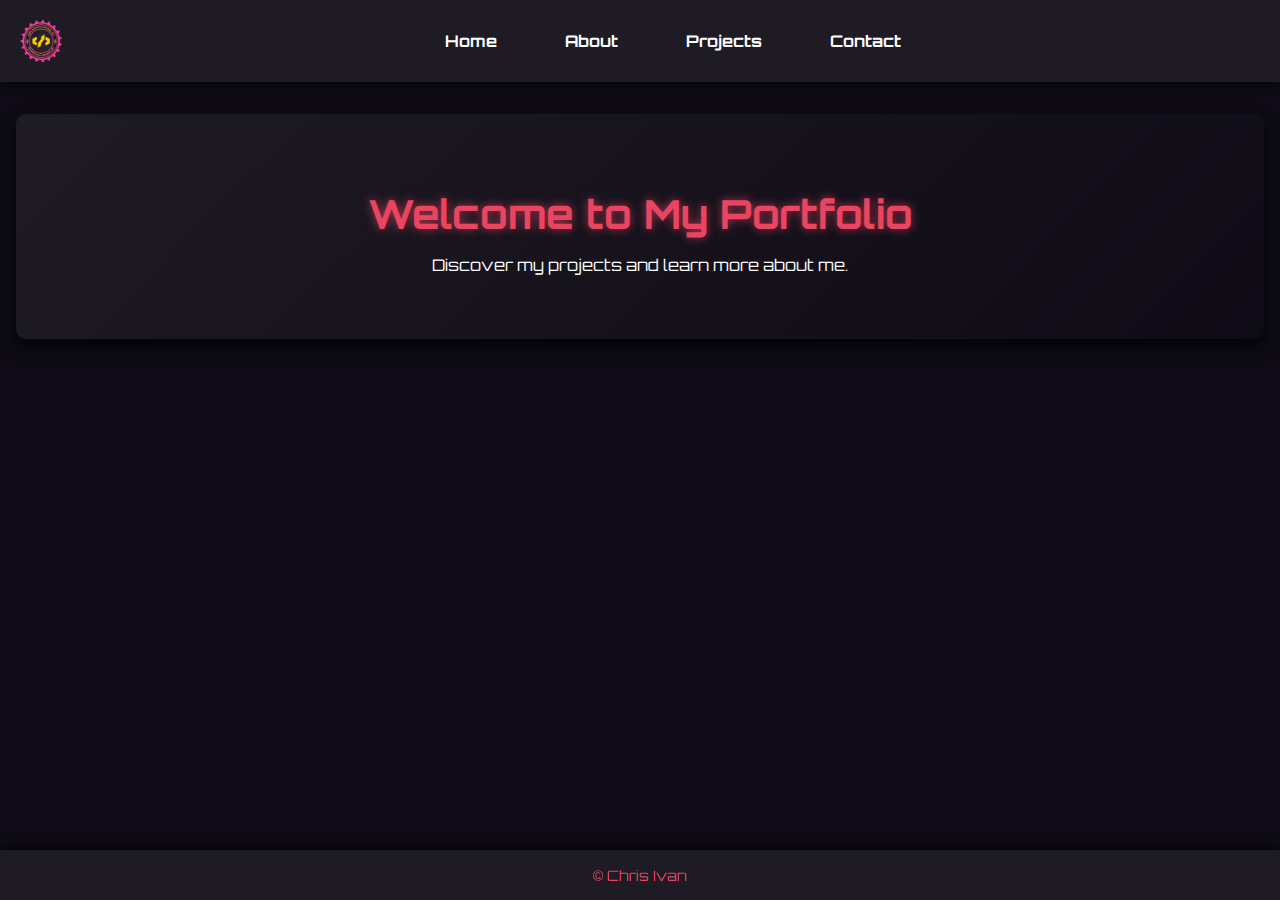
<file: index.html>
<!DOCTYPE html>
<html lang="en">
<head>
    <meta charset="UTF-8">
    <meta name="viewport" content="width=device-width, initial-scale=1.0">
    <title>Home - Personal Portfolio</title>
    <link rel="stylesheet" href="style.css">
</head>
<body>
    <header>
        <img src="itwizard.png" alt="Logo" class="logo">
        <nav>
            <ul>
                <li><a href="index.html">Home</a></li>
                <li><a href="about.html">About</a></li>
                <li><a href="projects.html">Projects</a></li>
                <li><a href="contact.html">Contact</a></li>
            </ul>
        </nav>
    </header>
    <main>
        <section class="hero">
            <h1>Welcome to My Portfolio</h1>
            <p>Discover my projects and learn more about me.</p>
        </section>
    </main>
    <footer>
        <p>&copy; Chris Ivan</p>
    </footer>
</body>
</html>
</file>
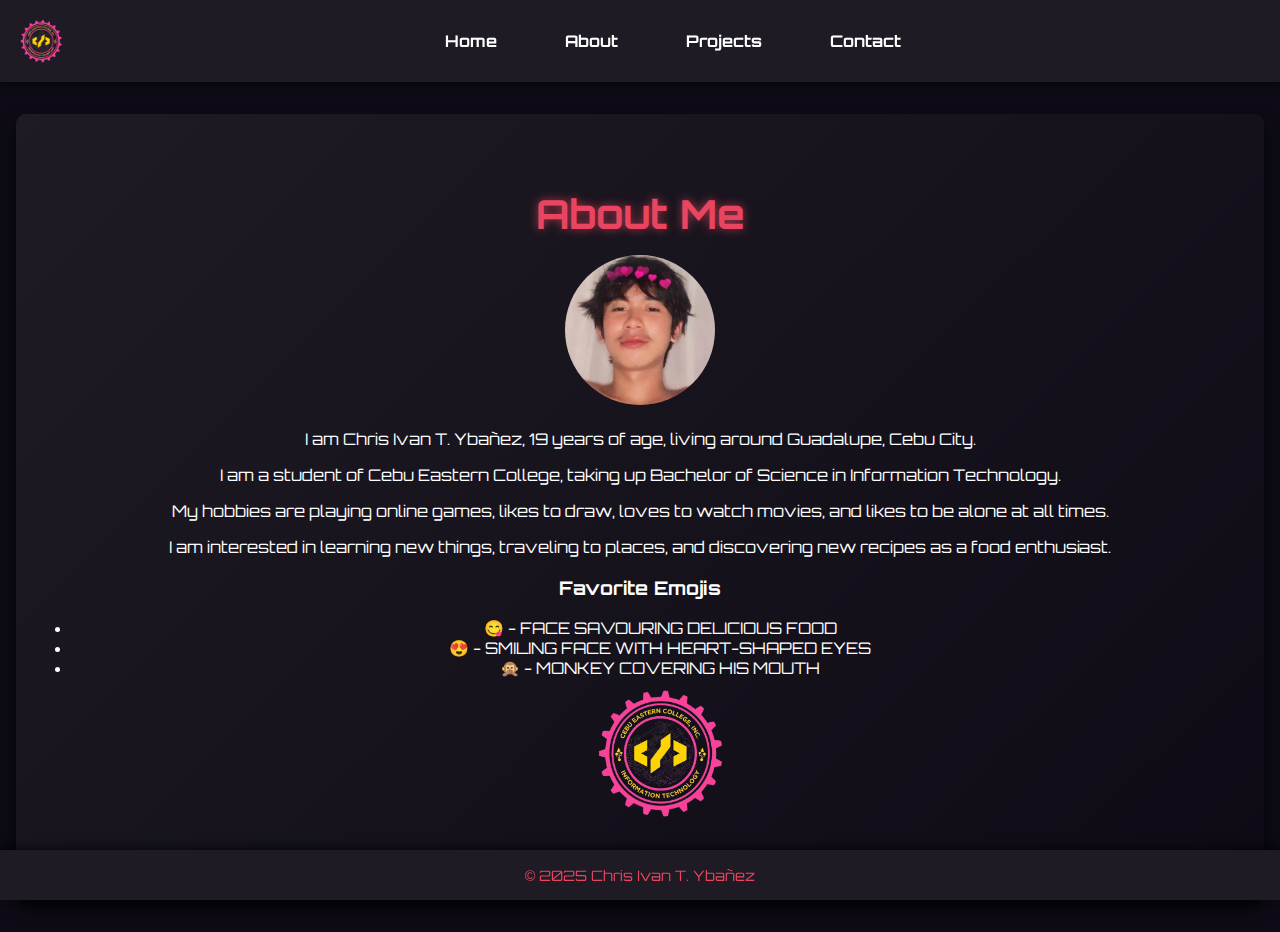
<file: about.html>
<!DOCTYPE html>
<html lang="en">
<head>
    <meta charset="UTF-8">
    <meta name="viewport" content="width=device-width, initial-scale=1.0">
    <title>About - Personal Portfolio</title>
    <link rel="stylesheet" href="style.css">
</head>
<body>
    <header>
        <img src="itwizard.png" alt="Logo" class="logo">
        <nav>
            <ul>
                <li><a href="index.html">Home</a></li>
                <li><a href="about.html">About</a></li>
                <li><a href="projects.html">Projects</a></li>
                <li><a href="contact.html">Contact</a></li>
            </ul>
        </nav>
    </header>
    <main>
        <section class="about">
            <h1>About Me</h1>
            <div class="profile-container">
                <img src="af.jpg" alt="Profile Picture" class="profile-picture">
            </div>
            <p>I am Chris Ivan T. Ybañez, 19 years of age, living around Guadalupe, Cebu City.</p>
            <p>I am a student of Cebu Eastern College, taking up Bachelor of Science in Information Technology.</p>
            <p>My hobbies are playing online games, likes to draw, loves to watch movies, and likes to be alone at all times.</p> 
            <p>I am interested in learning new things, traveling to places, and discovering new recipes as a food enthusiast. </p>
            
            <h3>Favorite Emojis</h3>
                <ul>
                <li>&#128523; - FACE SAVOURING DELICIOUS FOOD</li>
                <li>&#128525; - SMILING FACE WITH HEART-SHAPED EYES</li>
                <li>&#128586; - MONKEY COVERING HIS MOUTH</li>
            <div class="course-container">
                <img src="itwizard.png" alt="IT/Information Technology" class="course-picture" >
                
            </div>
        </section>
    </main>
    <footer>
        <p>&copy; 2025 Chris Ivan T. Ybañez</p>
    </footer>
</body>
</html>
</file>
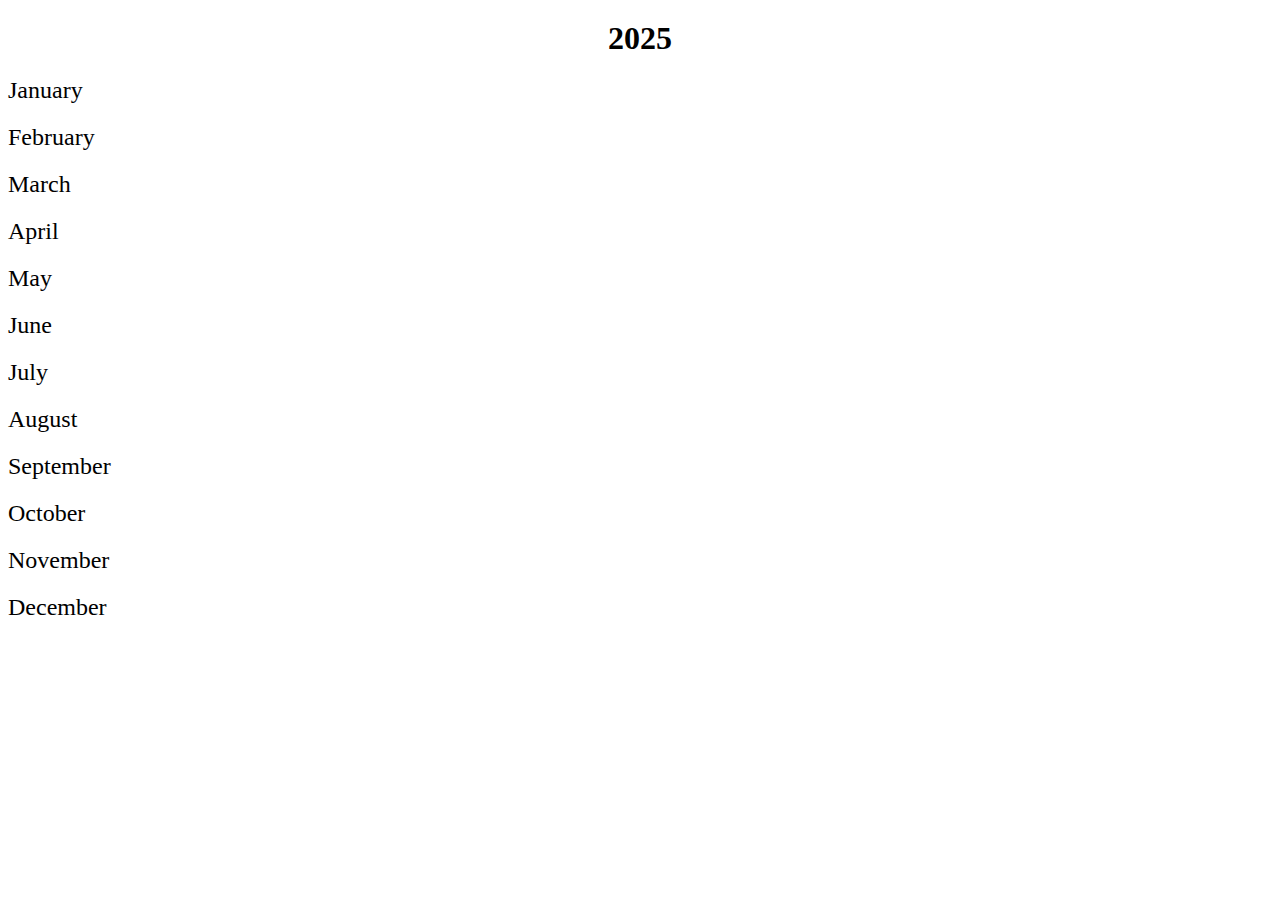
<file: Calendar X Project.html>
<!DOCTYPE html>
    <html lang="en">
    <head>
        <style>
            .year {
                text-align: center;
                font-size: 2em;
                margin: 20px 0;
                font-weight: bold;
                font-style: Arial;
            }
            .month {
                text-align: left;
                font-size: 1.5em;
                margin: 20px 0;
                cursor: pointer;
            }
            .calendar {
                display: none;
                grid-template-columns: repeat(7, 1fr);
                gap: 10px;
                max-width: 100%;
                margin: 0 auto;
                border: 1px solid #000; 
                padding: 10px;
                background-size: 500px;
                background-position: center;
            }
            .calendar.active {
                display: grid;
            }
            .day {
                padding: 10pt;
                border: 1px solid #000000;
                background-color: rgb(71, 173, 204);
                text-align: center;
            }
            .header {
                font-weight: bold;
                background-color: #f0f0f0;
                border: 1px solid #000; 
                text-align: center;
                font-size: 20pt;
            }
            .months-container {
                display: grid;
                grid-template-columns: repeat(4, 1fr);
                gap: 20px;
            }
            @media (max-width: 400px) {
                .day {
                    padding: 10px;
                }
                .months-container {
                    grid-template-columns: repeat(2, 1fr);
                }
            }
        </style>
        <script>
            document.addEventListener('DOMContentLoaded', function() {
                const months = document.querySelectorAll('.month');
                const calendars = document.querySelectorAll('.calendar');
                const backgrounds = [
                    'url(images/WIN_20241026_18_59_54_Pro.jpg)', 'url(images/WIN_20241026_18_59_46_Pro.jpg)', 'url(images/march.jpg)', 'url(images/april.jpg)',
                    'url(may.jpg)', 'url(june.jpg)', 'url(july.jpg)', 'url(august.jpg)',
                    'url(september.jpg)', 'url(october.jpg)', 'url(november.jpg)', 'url(december.jpg)'
                ];

                months.forEach((month, index) => {
                    month.addEventListener('click', () => {
                        calendars.forEach(calendar => calendar.classList.remove('active'));
                        calendars[index].classList.add('active');
                        calendars[index].style.backgroundImage = backgrounds[index];
                    });
                });

                const days = document.querySelectorAll('.calendar .day');
                days.forEach((day, index) => {
                    const dayOfMonth = index % 7;
                    if (dayOfMonth === 0 || dayOfMonth === 6) { // 0 is Sunday, 6 is Saturday
                        day.classList.add('highlight');
                    }
                });
            });
        </script>
    </head>
    <body>    <div class="year">2025</div>    
        <div class="month">January</div>
        <div class="calendar">
            <div class="header">Sun</div>
            <div class="header">Mon</div>
            <div class="header">Tue</div>
            <div class="header">Wed</div>
            <div class="header">Thu</div>
            <div class="header">Fri</div>
            <div class="header">Sat</div>
            <div class="day">1</div>
            <div class="day">2</div>
            <div class="day">3</div>
            <div class="day">4</div>
            <div class="day">5</div>
            <div class="day">6</div>
            <div class="day">7</div>
            <div class="day">8</div>
            <div class="day">9</div>
            <div class="day">10</div>
            <div class="day">11</div>
            <div class="day">12</div>
            <div class="day">13</div>
            <div class="day">14</div>
            <div class="day">15</div>
            <div class="day">16</div>
            <div class="day">17</div>
            <div class="day">18</div>
            <div class="day">19</div>
            <div class="day">20</div>
            <div class="day">21</div>
            <div class="day">22</div>
            <div class="day">23</div>
            <div class="day">24</div>
            <div class="day">25</div>
            <div class="day">26</div>
            <div class="day">27</div>
            <div class="day">28</div>
            <div class="day">29</div>
            <div class="day">30</div>
            <div class="day">31</div>
    </div>
    <div class="month">February</div>
    <div class="calendar">
        <div class="header">Sun</div>
        <div class="header">Mon</div>
        <div class="header">Tue</div>
        <div class="header">Wed</div>
        <div class="header">Thu</div>
        <div class="header">Fri</div>
        <div class="header">Sat</div>
        <div class="day">1</div>
        <div class="day">2</div>
        <div class="day">3</div>
        <div class="day">4</div>
        <div class="day">5</div>
        <div class="day">6</div>
        <div class="day">7</div>
        <div class="day">8</div>
        <div class="day">9</div>
        <div class="day">10</div>
        <div class="day">11</div>
        <div class="day">12</div>
        <div class="day">13</div>
        <div class="day">14</div>
        <div class="day">15</div>
        <div class="day">16</div>
        <div class="day">17</div>
        <div class="day">18</div>
        <div class="day">19</div>
        <div class="day">20</div>
        <div class="day">21</div>
        <div class="day">22</div>
        <div class="day">23</div>
        <div class="day">24</div>
        <div class="day">25</div>
        <div class="day">26</div>
        <div class="day">27</div>
        <div class="day">28</div>
    </div>
    <div class="month">March</div>
    <div class="calendar">
        <div class="header">Sun</div>
        <div class="header">Mon</div>
        <div class="header">Tue</div>
        <div class="header">Wed</div>
        <div class="header">Thu</div>
        <div class="header">Fri</div>
        <div class="header">Sat</div>
        <div class="day">1</div>
        <div class="day">2</div>
        <div class="day">3</div>
        <div class="day">4</div>
        <div class="day">5</div>
        <div class="day">6</div>
        <div class="day">7</div>
        <div class="day">8</div>
        <div class="day">9</div>
        <div class="day">10</div>
        <div class="day">11</div>
        <div class="day">12</div>
        <div class="day">13</div>
        <div class="day">14</div>
        <div class="day">15</div>
        <div class="day">16</div>
        <div class="day">17</div>
        <div class="day">18</div>
        <div class="day">19</div>
        <div class="day">20</div>
        <div class="day">21</div>
        <div class="day">22</div>
        <div class="day">23</div>
        <div class="day">24</div>
        <div class="day">25</div>
        <div class="day">26</div>
        <div class="day">27</div>
        <div class="day">28</div>
        <div class="day">29</div>
        <div class="day">30</div>
        <div class="day">31</div>
    </div>
    <div class="month">April</div>
    <div class="calendar">
        <div class="header">Sun</div>
        <div class="header">Mon</div>
        <div class="header">Tue</div>
        <div class="header">Wed</div>
        <div class="header">Thu</div>
        <div class="header">Fri</div>
        <div class="header">Sat</div>
        <div class="day">1</div>
        <div class="day">2</div>
        <div class="day">3</div>
        <div class="day">4</div>
        <div class="day">5</div>
        <div class="day">6</div>
        <div class="day">7</div>
        <div class="day">8</div>
        <div class="day">9</div>
        <div class="day">10</div>
        <div class="day">11</div>
        <div class="day">12</div>
        <div class="day">13</div>
        <div class="day">14</div>
        <div class="day">15</div>
        <div class="day">16</div>
        <div class="day">17</div>
        <div class="day">18</div>
        <div class="day">19</div>
        <div class="day">20</div>
        <div class="day">21</div>
        <div class="day">22</div>
        <div class="day">23</div>
        <div class="day">24</div>
        <div class="day">25</div>
        <div class="day">26</div>
        <div class="day">27</div>
        <div class="day">28</div>
        <div class="day">29</div>
        <div class="day">30</div>
    </div>
    <div class="month">May</div>
    <div class="calendar">
        <div class="header">Sun</div>
        <div class="header">Mon</div>
        <div class="header">Tue</div>
        <div class="header">Wed</div>
        <div class="header">Thu</div>
        <div class="header">Fri</div>
        <div class="header">Sat</div>
        <div class="day">1</div>
        <div class="day">2</div>
        <div class="day">3</div>
        <div class="day">4</div>
        <div class="day">5</div>
        <div class="day">6</div>
        <div class="day">7</div>
        <div class="day">8</div>
        <div class="day">9</div>
        <div class="day">10</div>
        <div class="day">11</div>
        <div class="day">12</div>
        <div class="day">13</div>
        <div class="day">14</div>
        <div class="day">15</div>
        <div class="day">16</div>
        <div class="day">17</div>
        <div class="day">18</div>
        <div class="day">19</div>
        <div class="day">20</div>
        <div class="day">21</div>
        <div class="day">22</div>
        <div class="day">23</div>
        <div class="day">24</div>
        <div class="day">25</div>
        <div class="day">26</div>
        <div class="day">27</div>
        <div class="day">28</div>
        <div class="day">29</div>
        <div class="day">30</div>
        <div class="day">31</div>
    </div>
    <div class="month">June</div>
    <div class="calendar">
        <div class="header">Sun</div>
        <div class="header">Mon</div>
        <div class="header">Tue</div>
        <div class="header">Wed</div>
        <div class="header">Thu</div>
        <div class="header">Fri</div>
        <div class="header">Sat</div>
        <div class="day">1</div>
        <div class="day">2</div>
        <div class="day">3</div>
        <div class="day">4</div>
        <div class="day">5</div>
        <div class="day">6</div>
        <div class="day">7</div>
        <div class="day">8</div>
        <div class="day">9</div>
        <div class="day">10</div>
        <div class="day">11</div>
        <div class="day">12</div>
        <div class="day">13</div>
        <div class="day">14</div>
        <div class="day">15</div>
        <div class="day">16</div>
        <div class="day">17</div>
        <div class="day">18</div>
        <div class="day">19</div>
        <div class="day">20</div>
        <div class="day">21</div>
        <div class="day">22</div>
        <div class="day">23</div>
        <div class="day">24</div>
        <div class="day">25</div>
        <div class="day">26</div>
        <div class="day">27</div>
        <div class="day">28</div>
        <div class="day">29</div>
        <div class="day">30</div>
    </div>
    <div class="month">July</div>
    <div class="calendar">
        <div class="header">Sun</div>
        <div class="header">Mon</div>
        <div class="header">Tue</div>
        <div class="header">Wed</div>
        <div class="header">Thu</div>
        <div class="header">Fri</div>
        <div class="header">Sat</div>
        <div class="day">1</div>
        <div class="day">2</div>
        <div class="day">3</div>
        <div class="day">4</div>
        <div class="day">5</div>
        <div class="day">6</div>
        <div class="day">7</div>
        <div class="day">8</div>
        <div class="day">9</div>
        <div class="day">10</div>
        <div class="day">11</div>
        <div class="day">12</div>
        <div class="day">13</div>
        <div class="day">14</div>
        <div class="day">15</div>
        <div class="day">16</div>
        <div class="day">17</div>
        <div class="day">18</div>
        <div class="day">19</div>
        <div class="day">20</div>
        <div class="day">21</div>
        <div class="day">22</div>
        <div class="day">23</div>
        <div class="day">24</div>
        <div class="day">25</div>
        <div class="day">26</div>
        <div class="day">27</div>
        <div class="day">28</div>
        <div class="day">29</div>
        <div class="day">30</div>
        <div class="day">31</div>
    </div>
    <div class="month">August</div>
    <div class="calendar">
        <div class="header">Sun</div>
        <div class="header">Mon</div>
        <div class="header">Tue</div>
        <div class="header">Wed</div>
        <div class="header">Thu</div>
        <div class="header">Fri</div>
        <div class="header">Sat</div>
        <div class="day">1</div>
        <div class="day">2</div>
        <div class="day">3</div>
        <div class="day">4</div>
        <div class="day">5</div>
        <div class="day">6</div>
        <div class="day">7</div>
        <div class="day">8</div>
        <div class="day">9</div>
        <div class="day">10</div>
        <div class="day">11</div>
        <div class="day">12</div>
        <div class="day">13</div>
        <div class="day">14</div>
        <div class="day">15</div>
        <div class="day">16</div>
        <div class="day">17</div>
        <div class="day">18</div>
        <div class="day">19</div>
        <div class="day">20</div>
        <div class="day">21</div>
        <div class="day">22</div>
        <div class="day">23</div>
        <div class="day">24</div>
        <div class="day">25</div>
        <div class="day">26</div>
        <div class="day">27</div>
        <div class="day">28</div>
        <div class="day">29</div>
        <div class="day">30</div>
        <div class="day">31</div>
    </div>
    <div class="month">September</div>
    <div class="calendar">
        <div class="header">Sun</div>
        <div class="header">Mon</div>
        <div class="header">Tue</div>
        <div class="header">Wed</div>
        <div class="header">Thu</div>
        <div class="header">Fri</div>
        <div class="header">Sat</div>
        <div class="day">1</div>
        <div class="day">2</div>
        <div class="day">3</div>
        <div class="day">4</div>
        <div class="day">5</div>
        <div class="day">6</div>
        <div class="day">7</div>
        <div class="day">8</div>
        <div class="day">9</div>
        <div class="day">10</div>
        <div class="day">11</div>
        <div class="day">12</div>
        <div class="day">13</div>
        <div class="day">14</div>
        <div class="day">15</div>
        <div class="day">16</div>
        <div class="day">17</div>
        <div class="day">18</div>
        <div class="day">19</div>
        <div class="day">20</div>
        <div class="day">21</div>
        <div class="day">22</div>
        <div class="day">23</div>
        <div class="day">24</div>
        <div class="day">25</div>
        <div class="day">26</div>
        <div class="day">27</div>
        <div class="day">28</div>
        <div class="day">29</div>
        <div class="day">30</div>
    </div>
    <div class="month">October</div>
    <div class="calendar">
        <div class="header">Sun</div>
        <div class="header">Mon</div>
        <div class="header">Tue</div>
        <div class="header">Wed</div>
        <div class="header">Thu</div>
        <div class="header">Fri</div>
        <div class="header">Sat</div>
        <div class="day">1</div>
        <div class="day">2</div>
        <div class="day">3</div>
        <div class="day">4</div>
        <div class="day">5</div>
        <div class="day">6</div>
        <div class="day">7</div>
        <div class="day">8</div>
        <div class="day">9</div>
        <div class="day">10</div>
        <div class="day">11</div>
        <div class="day">12</div>
        <div class="day">13</div>
        <div class="day">14</div>
        <div class="day">15</div>
        <div class="day">16</div>
        <div class="day">17</div>
        <div class="day">18</div>
        <div class="day">19</div>
        <div class="day">20</div>
        <div class="day">21</div>
        <div class="day">22</div>
        <div class="day">23</div>
        <div class="day">24</div>
        <div class="day">25</div>
        <div class="day">26</div>
        <div class="day">27</div>
        <div class="day">28</div>
        <div class="day">29</div>
        <div class="day">30</div>
        <div class="day">31</div>
    </div>
    <div class="month">November</div>
    <div class="calendar">
        <div class="header">Sun</div>
        <div class="header">Mon</div>
        <div class="header">Tue</div>
        <div class="header">Wed</div>
        <div class="header">Thu</div>
        <div class="header">Fri</div>
        <div class="header">Sat</div>
        <div class="day">1</div>
        <div class="day">2</div>
        <div class="day">3</div>
        <div class="day">4</div>
        <div class="day">5</div>
        <div class="day">6</div>
        <div class="day">7</div>
        <div class="day">8</div>
        <div class="day">9</div>
        <div class="day">10</div>
        <div class="day">11</div>
        <div class="day">12</div>
        <div class="day">13</div>
        <div class="day">14</div>
        <div class="day">15</div>
        <div class="day">16</div>
        <div class="day">17</div>
        <div class="day">18</div>
        <div class="day">19</div>
        <div class="day">20</div>
        <div class="day">21</div>
        <div class="day">22</div>
        <div class="day">23</div>
        <div class="day">24</div>
        <div class="day">25</div>
        <div class="day">26</div>
        <div class="day">27</div>
        <div class="day">28</div>
        <div class="day">29</div>
        <div class="day">30</div>
    </div>
    <div class="month">December</div>
    <div class="calendar">
        <div class="header">Sun</div>
        <div class="header">Mon</div>
        <div class="header">Tue</div>
        <div class="header">Wed</div>
        <div class="header">Thu</div>
        <div class="header">Fri</div>
        <div class="header">Sat</div>
        <div class="day">1</div>
        <div class="day">2</div>
        <div class="day">3</div>
        <div class="day">4</div>
        <div class="day">5</div>
        <div class="day">6</div>
        <div class="day">7</div>
        <div class="day">8</div>
        <div class="day">9</div>
        <div class="day">10</div>
        <div class="day">11</div>
        <div class="day">12</div>
        <div class="day">13</div>
        <div class="day">14</div>
        <div class="day">15</div>
        <div class="day">16</div>
        <div class="day">17</div>
        <div class="day">18</div>
        <div class="day">19</div>
        <div class="day">20</div>
        <div class="day">21</div>
        <div class="day">22</div>
        <div class="day">23</div>
        <div class="day">24</div>
        <div class="day">25</div>
        <div class="day">26</div>
        <div class="day">27</div>
        <div class="day">28</div>
        <div class="day">29</div>
        <div class="day">30</div>
        <div class="day">31</div>
    </div>
</body>
</html>
</file>
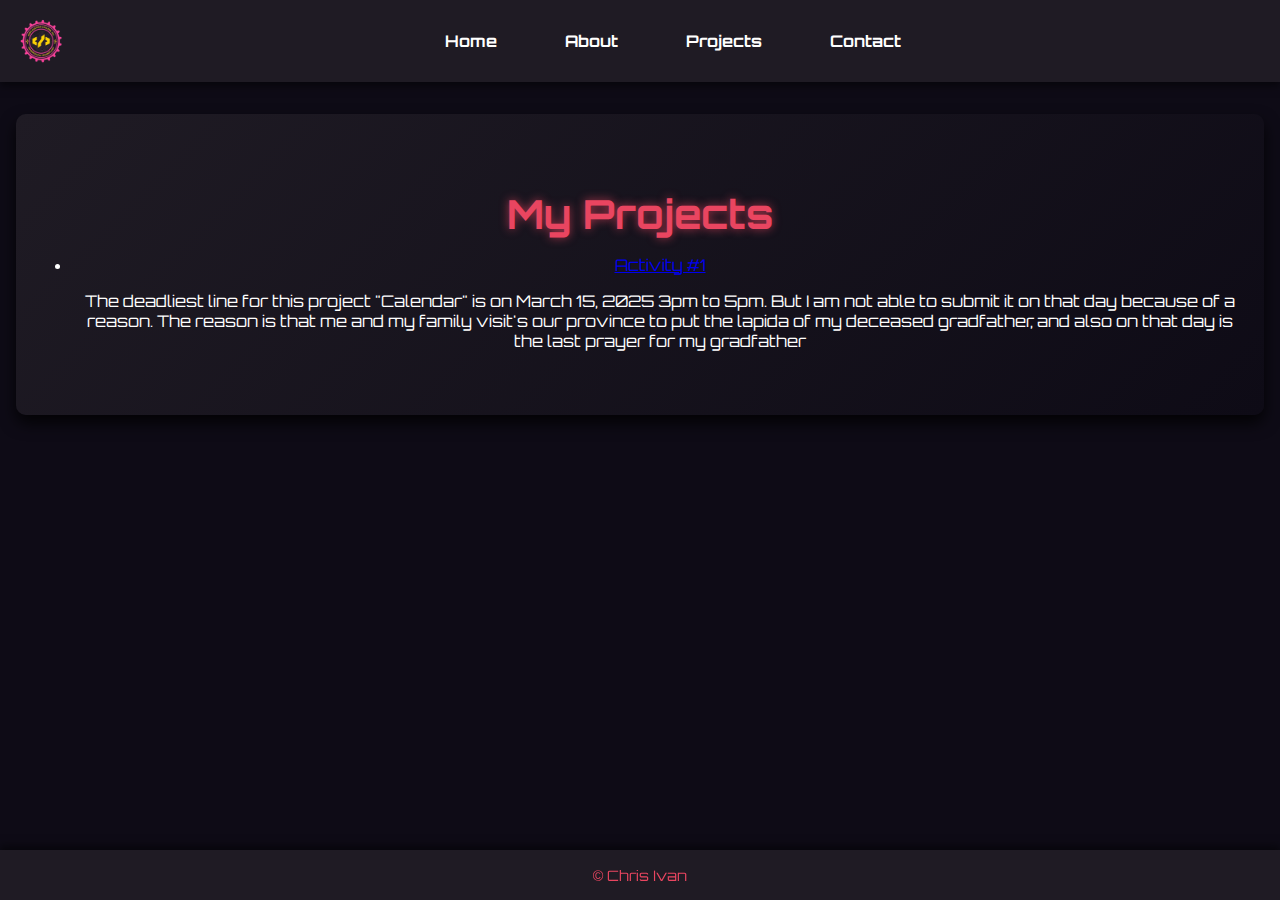
<file: projects.html>
<!DOCTYPE html>
<html lang="en">
<head>
    <meta charset="UTF-8">
    <meta name="viewport" content="width=device-width, initial-scale=1.0">
    <title>Projects - Personal Portfolio</title>
    <link rel="stylesheet" href="style.css">
</head>
<body>
    <header>
        <img src="itwizard.png" alt="Logo" class="logo">
        <nav>
            <ul>
                <li><a href="index.html">Home</a></li>
                <li><a href="about.html">About</a></li>
                <li><a href="projects.html">Projects</a></li>
                <li><a href="contact.html">Contact</a></li>
            </ul>
        </nav>
    </header>
    <main>
        <section class="projects">
            <h1>My Projects</h1>
            <ul>
                <li><a href="Calendar X Project.html">Activity #1</a></li>
                <p>The deadliest line for this project "Calendar" is on March 15, 2025
                    3pm to 5pm. But I am not able to submit it on that day because 
                    of a reason. The reason is that me and my family visit's our
                    province to put the lapida of my deceased gradfather,
                    and also on that day is the last prayer for my gradfather</p>
                </li>
                
            </ul>
        </section>
    </main>
    <footer>
        <p>&copy; Chris Ivan</p>
    </footer>
</body>
</html>
</file>
<file: style.css>
/* Import a futuristic Google Font */
@import url('https://fonts.googleapis.com/css2?family=Orbitron:wght@400;700&display=swap');

body {
    font-family: 'Orbitron', sans-serif;
    margin: 0;
    padding: 0;
    background-color: #0e0b16;
    color: #fff;
}

header {
    background-color: #1f1b24;
    color: #fff;
    padding: 1rem 0;
    box-shadow: 0 4px 8px rgba(0, 0, 0, 0.5);
    position: sticky;
    top: 0;
    z-index: 1000;
    display: flex;
    align-items: center;
}

.logo {
    margin-left: 1rem;
    width: 50px;
    height: 50px;
    transition: transform 0.3s ease;
    cursor: pointer;
}

.logo:hover {
    animation: spin 1s infinite linear;
}

@keyframes spin {
    from {
        transform: rotate(0deg);
    }
    to {
        transform: rotate(360deg);
    }
}

nav {
    flex-grow: 1;
}

nav ul {
    list-style-type: none;
    padding: 0;
    margin: 0;
    display: flex;
    justify-content: center;
}

nav ul li {
    margin: 0 1rem;
}

nav ul li a {
    color: #fff;
    text-decoration: none;
    padding: 0.5rem 1rem;
    border: 2px solid transparent;
    transition: all 0.3s ease;
    font-weight: 700;
}

nav ul li a:hover {
    border: 2px solid #e94560;
    border-radius: 5px;
    background-color: #e94560;
    color: #0e0b16;
}

.hero, .about, .projects, .contact {
    padding: 3rem 1rem;
    text-align: center;
    background: linear-gradient(135deg, #1f1b24 0%, #0e0b16 100%);
    box-shadow: 0 8px 16px rgba(0, 0, 0, 0.8);
    margin: 2rem 1rem;
    border-radius: 10px;
    transition: transform 0.3s ease;
}

.hero:hover, .about:hover, .projects:hover, .contact:hover {
    transform: translateY(-10px);
}

.hero h1, .about h1, .projects h1, .contact h1 {
    font-size: 2.5rem;
    margin-bottom: 1rem;
    color: #e94560;
    text-shadow: 0 0 10px rgba(233, 69, 96, 0.7);
}

.profile-container {
    display: flex;
    justify-content: center;
    margin-bottom: 1.5rem;
}

.profile-picture {
    width: 150px;
    height: 150px;
    border-radius: 50%;
    transition: transform 0.3s ease;
}

.profile-picture:hover {
    transform: scale(1.2);
}

.course-container {
    display: flex;
    justify-content: center;
    margin-bottom: 1.5rem;
}

.course-picture {
    width: 150px;
    height: 150px;
    transition: transform 0.5s ease;
}

.course-picture:hover {
    transform: rotate(360deg);
}

.map-container, .video-container {
    margin: 2rem 0;
}

.social-container {
    margin: 2rem 0;
}

.social-icon {
    width: 40px;
    height: 40px;
    margin: 0 10px;
    transition: transform 0.3s ease;
    cursor: pointer;
}

.social-icon:hover {
    animation: spin 1s infinite linear;
}

footer {
    background-color: #1f1b24;
    color: #fff;
    text-align: center;
    padding: 1rem 0;
    position: fixed;
    width: 100%;
    bottom: 0;
    box-shadow: 0 -4px 8px rgba(0, 0, 0, 0.5);
}

footer p {
    margin: 0;
    font-size: 0.9rem;
    color: #e94560;
}
</file>
